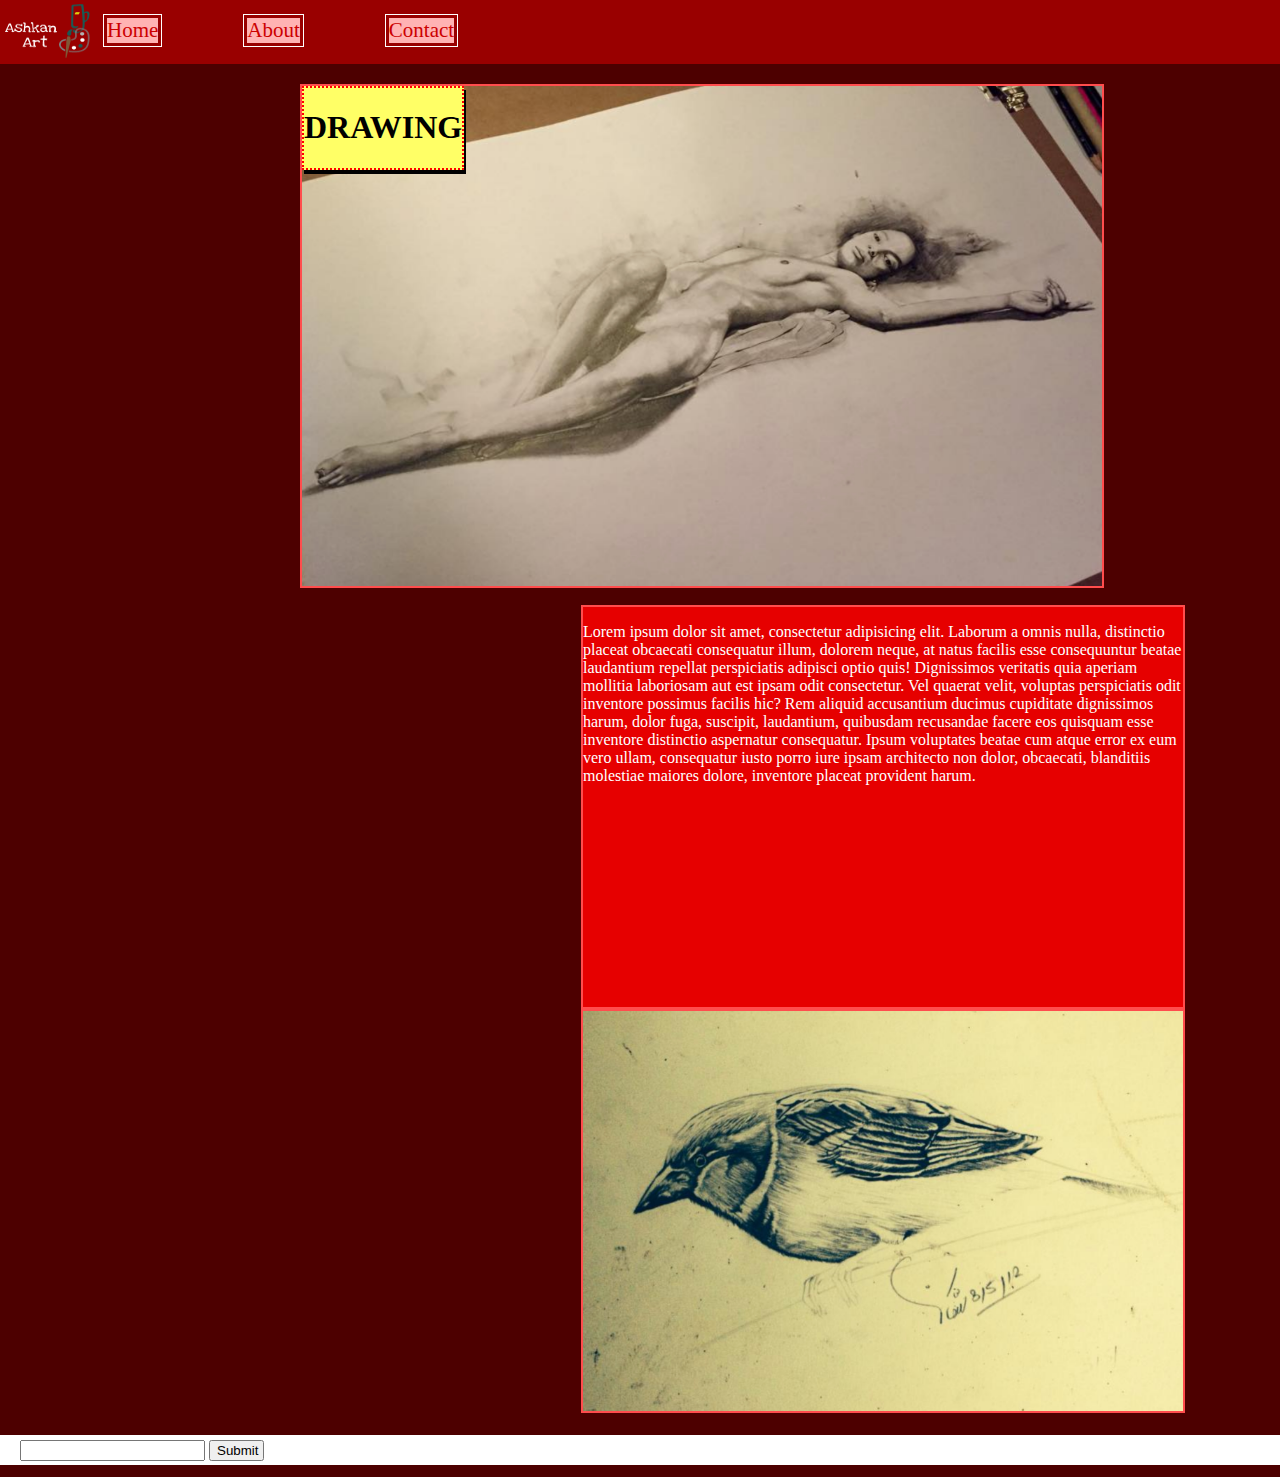
<file: index.html>
<!DOCTYPE html>
<html lang="en">
<head>
    
	<meta charset="UTF-8">
	<meta name="viewport" content="width=device-width, initial-scale=1.0">
	<meta http-equiv="X-UA-Compatible" content="ie=edge">
	<meta name="author"content = "">
	<link href="/style/css.css" rel="stylesheet" type="text/css" />
	<!-- Global site tag (gtag.js) - Google Analytics -->
<script async src="https://www.googletagmanager.com/gtag/js?id=UA-134589032-1"></script>
<script>
  window.dataLayer = window.dataLayer || [];
  function gtag(){dataLayer.push(arguments);}
  gtag('js', new Date());

  gtag('config', 'UA-134589032-1');
</script>

	<link rel="stylesheet" href="https://use.fontawesome.com/releases/v5.7.1/css/all.css" integrity="sha384-fnmOCqbTlWIlj8LyTjo7mOUStjsKC4pOpQbqyi7RrhN7udi9RwhKkMHpvLbHG9Sr" crossorigin="anonymous">
	<title>Document</title>
<link rel="icon" type="image/png" sizes="32x32" href="image/favicon-32x32.png">
	<style type="text/css" rel="stylesheet">
	   
body{
    margin:0 auto;
    padding:0;
    background-color: #4d0000;
}
.nav{
    width:100%;
    height: 64px;
    background-color: #990000;
    overflow:hidden;
    
}
.logo{
    width:100px;
    height:82px;
    position: relative;
    top:-10px;
}
.ul-list{
 height:25px;
 float:right;
 list-style-type: none;
 position:absolute;
 top: -2px;
 

}
.li-list{
    display:inline-block;
    position:relative;
    left:30px;
    float:left;
   border:1px solid #fff;
   margin-left:33px;
   padding: 3px;
   margin-right: 48px
}
.an-nav{
    display:inline-block;
    color:#cc0000;
    text-decoration: none;
    font-size: 21px;
    background-color: #ffb3b3;
}
.an-nav:hover{
    background-color: #fff;
}
.section{
    display: inline-block;
    width:800px;
    height: 500px;
    background-image: url('../image/figure.png');
    background-size: 800px 500px;
    background-repeat: no-repeat;
    position: relative;
    left: 300px;
    top:20px;
    border:2px solid #ff4d4d;
}
.sec-back{
    display:inline-block;
    color:black;
    background-color:#ffff66;
    position:absolute;
    box-shadow:2px 4px black;
    border:2px dotted red;
}
.div-main{
    height: 400px;
    width: 600px;
    border: 2px solid #ff4d4d;
    float:right;
    position: relative;
    left: -85px;
    top: 33px;
    margin:0px 10px 0px 40px;
    color:#fff;
    background-color:#e60000;
}
.div-main:hover{
    background-color: #300000;
}
.footer{
   background-color:#fff;
   position:relative;
   bottom:-55px;
   margin:0px;
   padding:0px;
   width:100%;
   height:30px;
   clear:both;
}

.footer-col{
    width:31%;
    height:25px;
    float:left;
    
   
}
.footer-button{
    position:relative;
    top:5px;
    margin-left:20px;
}

.button{
    width:55px;
}
#facebook{
   font-size:1.5em;
   position:absolute;
   left:700px;
   top:3px;
   
}    

.copyright{
   position:absolute;
   top:-10px;
   left:1300px;
}

	</style>
</head>

<body>
   <header>
   	<nav class="nav">
   		<img class="logo" src="/image/logo.png"></img>
   		<ul class="ul-list">
   			<li class="li-list"><a class="an-nav"href="/index.html">Home</a></li>
   			<li class="li-list"><a class="an-nav"href="/about.html">About</a></li>
   			<li class="li-list"><a class="an-nav"href="/contact.html">Contact</a></li>
   		</ul>
   	</nav>
   </header>
   <section class="section">
       <span class="sec-back">
          <h1 class="h1">DRAWING</h1>
      </span>
   </section>
   <main class="main">
   	<div class="div-main">
   	   <p class="p-main">Lorem ipsum dolor sit amet, consectetur adipisicing elit. Laborum a omnis nulla, distinctio placeat obcaecati consequatur illum, dolorem neque, at natus facilis esse consequuntur beatae laudantium repellat perspiciatis adipisci optio quis! Dignissimos veritatis quia aperiam mollitia laboriosam aut est ipsam odit consectetur. Vel quaerat velit, voluptas perspiciatis odit inventore possimus facilis hic? Rem aliquid accusantium ducimus cupiditate dignissimos harum, dolor fuga, suscipit, laudantium, quibusdam recusandae facere eos quisquam esse inventore distinctio aspernatur consequatur. Ipsum voluptates beatae cum atque error ex eum vero ullam, consequatur iusto porro iure ipsam architecto non dolor, obcaecati, blanditiis molestiae maiores dolore, inventore placeat provident harum.
   	  </p>
   	</div>
   	<div class="div-main">
   	   <img class="img-main"style="height:400px;width:600px" src="/image/bird.png"></img>
   	</div>
   </main>
   
   <footer class="footer">
        <div class="footer-col">
            <div class="footer-button">
               <input class="input"type="text"value=""/>
                <button class="button">Submit</button>
            </div>
        </div>
        <div class="footer-col social_media">
          <a class="soc-med"href="https://www.facebook.com"target="_blank"><i id="facebook" class="fab fa-facebook-square"></i></a>
        </div>
        <div class="footer-col">
            <p class="copyright"> &copy;Ashkan Nadiri</p>
        </div>
    </footer> 
</body>
</html>
</file>
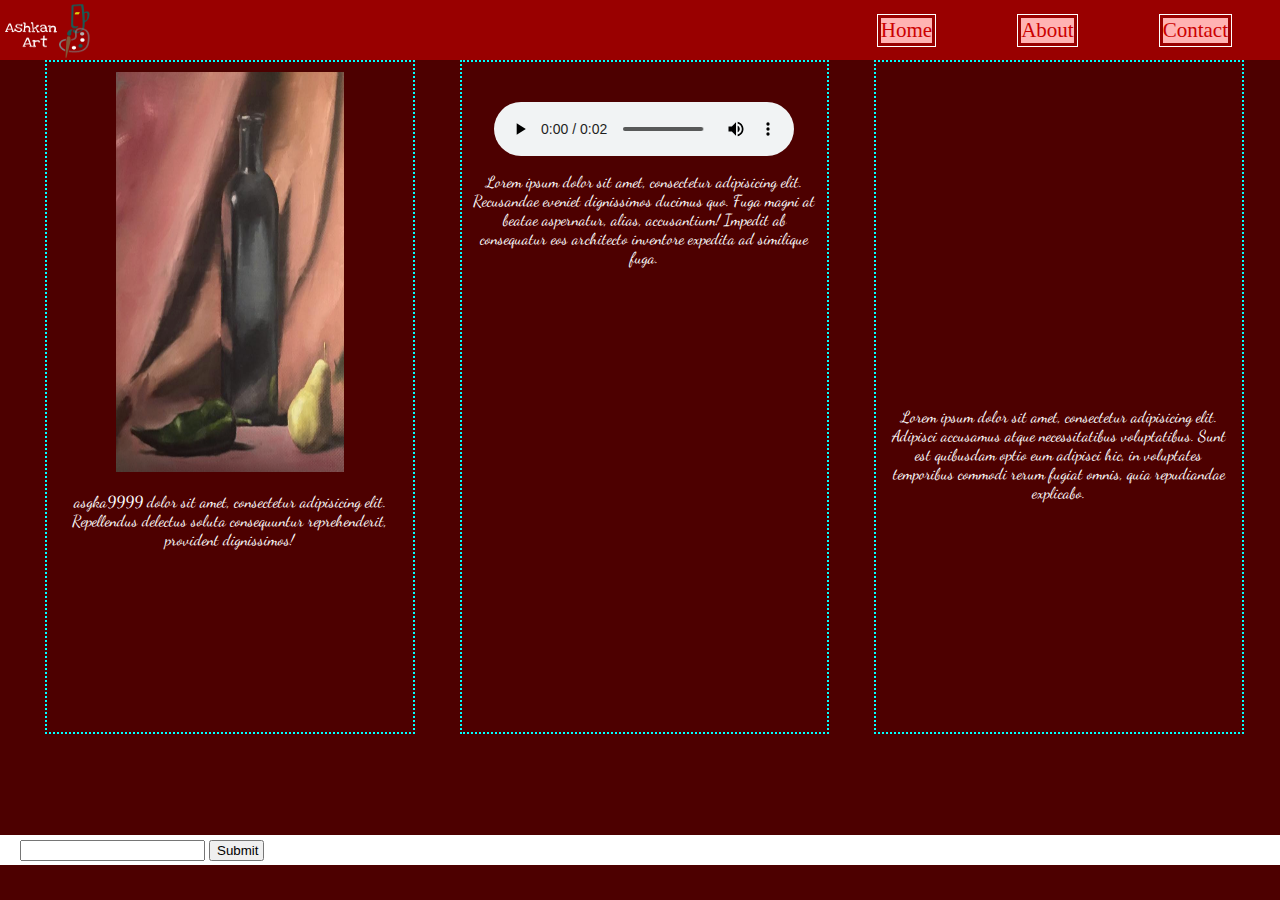
<file: about.html>
<!DOCTYPE html>
<html lang="en">
<head>
    <meta charset="UTF-8">
	<meta name="viewport" content="width=device-width, initial-scale=1.0">
	<meta http-equiv="X-UA-Compatible" content="ie=edge">
	<link href="https://fonts.googleapis.com/css?family=Dancing+Script|Noto+Serif" rel="stylesheet">
	<link rel="stylesheet" href="https://use.fontawesome.com/releases/v5.7.1/css/all.css" integrity="sha384-fnmOCqbTlWIlj8LyTjo7mOUStjsKC4pOpQbqyi7RrhN7udi9RwhKkMHpvLbHG9Sr" crossorigin="anonymous">
	<link rel="icon" type="image/png" sizes="32x32" href="image/favicon-32x32.png">

    <link href="/style/css.css" rel="stylesheet">
    <link href="/style/about.css" rel="stylesheet">
</head>
<body>
    <!-------------------------starting header----------->
   <header>
    	<nav class="nav">
   	    	<img class="logo" src="/image/logo.png"></img>
   		        <ul class="ul-list">
   			        <li class="li-list"><a class="an-nav"href="/index.html">Home</a></li>
   		 	        <li class="li-list"><a class="an-nav"href="/about.html">About</a></li>
   			        <li class="li-list"><a class="an-nav"href="/contact.html">Contact</a></li>
   		        </ul>
   	    </nav>
   </header>
  <!------------------end of header---------------->
 <section class="container">
     <div class="column">
         <img class="img1" src="/image/bottle.png"alt="bottle"/>
         <p class = "img-p">asgka9999 dolor sit amet, consectetur adipisicing elit. Repellendus delectus soluta consequuntur reprehenderit, provident dignissimos!
         </p>
     </div>
     <div class="column">
         <audio controls src="/audio/Lightsaber.wav"></audio>
         <p class = "audio-p">Lorem ipsum dolor sit amet, consectetur adipisicing elit. Recusandae eveniet dignissimos ducimus quo. Fuga magni at beatae aspernatur, alias, accusantium! Impedit ab consequatur eos architecto inventore expedita ad similique fuga.
         </p>
     </div>
     <div class="column">
         <iframe width="380" height="315" src="https://www.youtube.com/embed/mBv__7SUsvQ" frameborder="0" allow="accelerometer; autoplay; encrypted-media; gyroscope; picture-in-picture" allowfullscreen></iframe>
         <p class = "video-p">Lorem ipsum dolor sit amet, consectetur adipisicing elit. Adipisci accusamus atque necessitatibus voluptatibus. Sunt est quibusdam optio eum adipisci hic, in voluptates temporibus commodi rerum fugiat omnis, quia repudiandae explicabo.
         </p>
     </div>
 </section>
  
  
  
  <!------------------starting footer-------------->
  <footer class="footer">
        <div class="footer-col">
            <div class="footer-button">
               <input class="input"type="text"value=""/>
                <button class="button">Submit</button>
            </div>
        </div>
        <div class="footer-col social_media">
          <a class="soc-med"href="https://www.facebook.com"target="_blank"><i id="facebook" class="fab fa-facebook-square"></i></a>
        </div>
        <div class="footer-col">
            <p class="copyright"> &copy;Ashkan Nadiri</p>
        </div>
    </footer> 
    <!-----------------------end of footer--------------------->
</body>
</html>
</file>
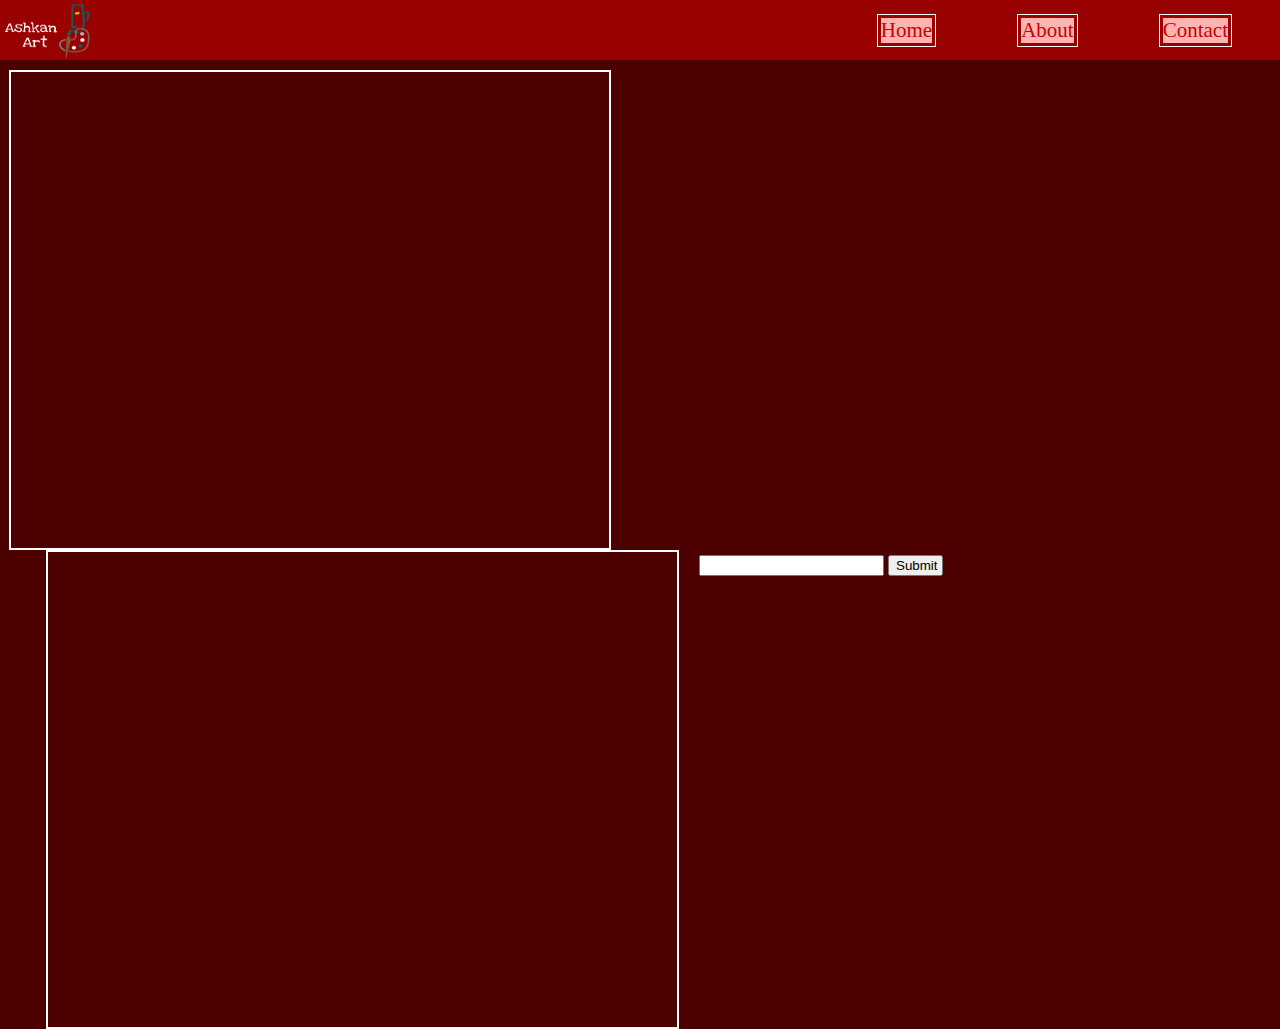
<file: contact.html>
<!DOCTYPE html>
<html lang="en">
<head>
    <meta charset="UTF-8">
	<meta name="viewport" content="width=device-width, initial-scale=1.0">
	<meta http-equiv="X-UA-Compatible" content="ie=edge">
	<link href="https://fonts.googleapis.com/css?family=Dancing+Script|Noto+Serif" rel="stylesheet">
	<link rel="stylesheet" href="https://use.fontawesome.com/releases/v5.7.1/css/all.css" integrity="sha384-fnmOCqbTlWIlj8LyTjo7mOUStjsKC4pOpQbqyi7RrhN7udi9RwhKkMHpvLbHG9Sr" crossorigin="anonymous">
		<link rel="icon" type="image/png" sizes="32x32" href="image/favicon-32x32.png">
    <link href="/style/css.css" rel="stylesheet">
    <link href="/style/about.css" rel="stylesheet">
    <link rel="stylesheet" href="/style/contact.css" type="text/css" />
</head>
<body>
    <!----------------- start of header------------------>
     <header>
    	<nav class="nav">
   	    	<img class="logo" src="/image/logo.png"></img>
   		        <ul class="ul-list">
   			        <li class="li-list"><a class="an-nav"href="/index.html">Home</a></li>
   		 	        <li class="li-list"><a class="an-nav"href="/about.html">About</a></li>
   			        <li class="li-list"><a class="an-nav"href="/contact.html">Contact</a></li>
   		        </ul>
   	    </nav>
   </header>
    <!-------------------end of header-------------------->

    <!-----------------start of section-------------------->
    <section class = "contact-sec">
        <div class="contact-col map">
            <iframe src="https://www.google.com/maps/embed?pb=!1m18!1m12!1m3!1d6339.553880676748!2d-119.78651812121832!3d36.73359666743518!2m3!1f0!2f0!3f0!3m2!1i1024!2i768!4f13.1!3m3!1m2!1s0x0%3A0xaaddea0558f9026c!2sGeekwise+Academy!5e0!3m2!1sen!2sus!4v1550025904538" width="600" height="450" frameborder="0" style="border:0" allowfullscreen></iframe>
        </div>
        <div class="contact-col form">
                                    <iframe class="iframe" height="450"
                                allowTransparency="true"
                                frameborder="0"
                                scrolling="no"
                                style="width:100%;border:none"
                                src="https://alirezanadiri70.wufoo.com/embed/m1ho2bcj0cagkgu/">
                          <a href="https://alirezanadiri70.wufoo.com/forms/m1ho2bcj0cagkgu/">
                            
                          </a>
                        </iframe>
                                                  <div id="wuf-adv" style="font-family:inherit;font-size: small;color:#a7a7a7;text-align:center;display:block;">
                            <span class="notranslate">
                             <a href="http://www.wufoo.com/partners/">
                            </span>
                          </div>
                                              
        </div>
    </section>
    <!----------------end of section-------------------->
    <!---------------start of footer-------------------->
    <footer class="contact-footer">
        <div class="footer-col">
            <div class="footer-button">
               <input class="input"type="text"value=""/>
                <button class="button">Submit</button>
            </div>
        </div>
        <div class="footer-col social_media">
          <a class="soc-med"href="https://www.facebook.com"target="_blank"><i id="facebook" class="fab fa-facebook-square"></i></a>
        </div>
        <div class="footer-col">
            <p class="copyright"> &copy;Ashkan Nadiri</p>
        </div>
    </footer> 
    <!----------------end of footer------------------->
</body>
</html>
</file>
<file: style/css.css>
body{
    margin:0 auto;
    padding:0;
    background-color: #4d0000;
}
.nav{
    width:100%;
    height: 60px;
    background-color: #990000;
    
}
.logo{
    width:100px;
    height:82px;
    position: relative;
    top:-10px;
}
.ul-list{
 float:right;
 list-style-type: none;
 position: relative;
 top: -2px;
 height: 25px;

}
.li-list{
    display:inline-block;
    float:left;
   border:1px solid #fff;
   margin-left:33px;
   padding: 3px;
   margin-right: 48px
}
.an-nav{
    display:inline-block;
    color:#cc0000;
    text-decoration: none;
    font-size: 21px;
    background-color: #ffb3b3;
}
.an-nav:hover{
    background-color: #fff;
}
.section{
    display: inline-block;
    width:800px;
    height: 500px;
    background-image: url('../image/figure.png');
    background-size: 800px 500px;
    background-repeat: no-repeat;
    position: relative;
    left: 300px;
    top:20px;
    border:2px solid #ff4d4d;
}
.sec-back{
    display:inline-block;
    color:black;
    background-color:#ffff66;
    position:absolute;
}
.div-main{
    height: 400px;
    width: 600px;
    border: 2px solid #ff4d4d;
    float:right;
    position: relative;
    left: -85px;
    top: 33px;
    margin:0px 10px 0px 40px;
    color:#fff;
    background-color:#e60000;
}
.div-main:hover{
    background-color: #300000;
}
.footer{
   background-color:#fff;
   position:relative;
   bottom:-55px;
   margin:0px;
   padding:0px;
   width:100%;
   height:30px;
   clear:both;
}

.footer-col{
    width:31%;
    height:25px;
    float:left;
    
   
}
.footer-button{
    position:relative;
    top:5px;
    margin-left:20px;
}

.button{
    width:55px;
}
#facebook{
   font-size:1.5em;
   position:absolute;
   left:700px;
   top:3px;
   
}    

.copyright{
   position:absolute;
   top:-10px;
   left:1300px;
}
</file>
<file: style/about.css>
.container{
    height:720px;
    width:100%;
    font-family: 'Dancing Script', cursive;
    
}
.column{
    height: 650px;
    width:27%;
    border:2px dotted cyan;
    float:left;
    margin-left:45px;
    padding:10px;
    color:white;
    text-align: center;
    
}
.img1{
    margin:0 auto;
    height: 400px;
    width:228px;
    
}
audio{
    display: block;
    margin:0 auto;
    margin-top: 30px;
}
</file>
<file: style/contact.css>
body{
    width:100%;
    height:480px;
}

.contact-sec{
    width :100%;
    height:450px;
    margin:4px;
    margin-top: 10px;
}
.contact-col{
    width :45%;
    border :2px solid white;
    float:left;
    padding:43px;
    margin-left: 42px;
    
}
.map{
    display:block;
    margin: 0 auto;
    text-align: center;
    padding:11px;
    margin-left: 5px;
}
.form{
    padding-left: 10px;
    height:389px;
}
.iframe{
    margin-top: -31px;
}
</file>
